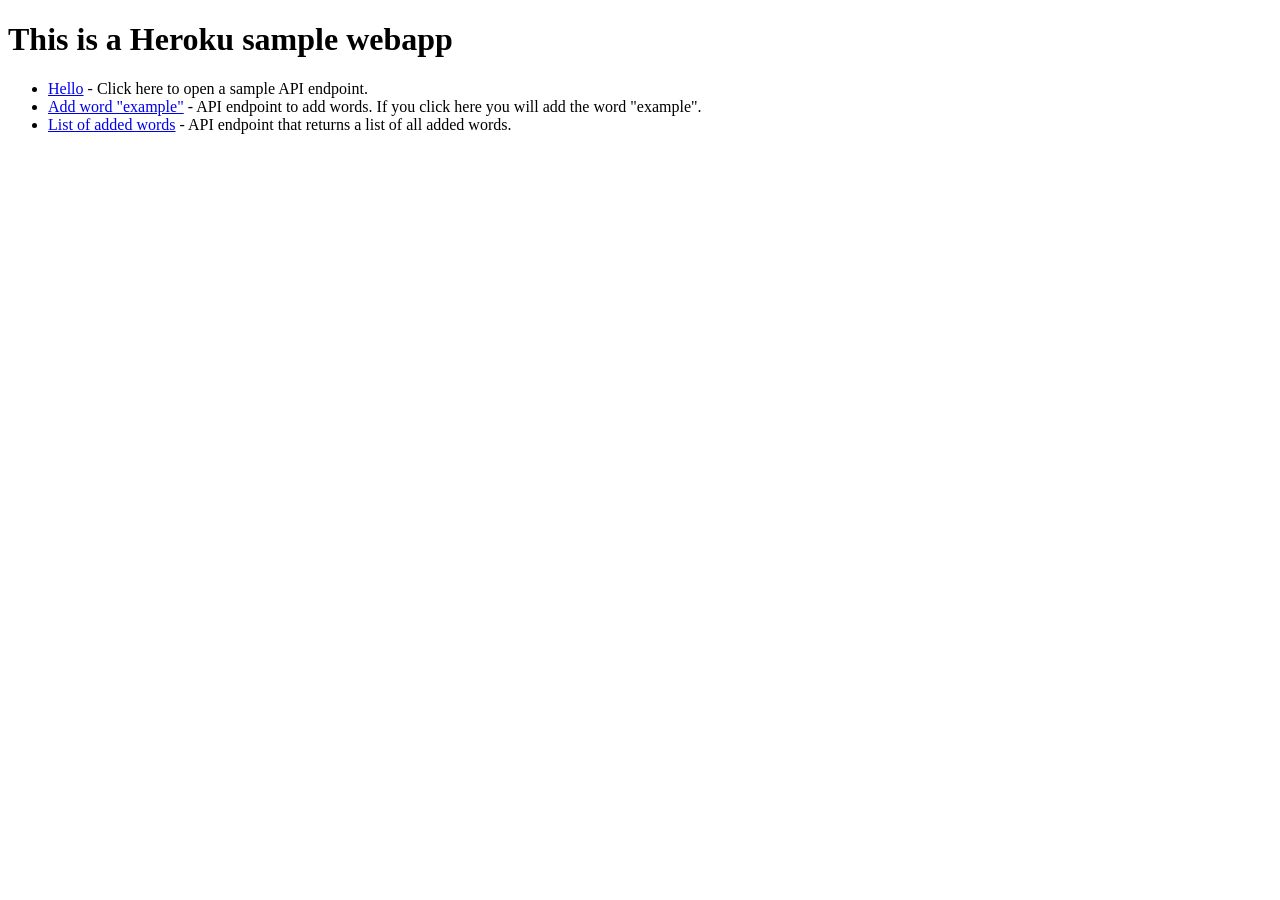
<file: src/main/resources/public/sample.html>
<!doctype html>
<html lang="en">
<head>
    <meta charset="UTF-8">
    <meta name="viewport"
          content="width=device-width, user-scalable=no, initial-scale=1.0, maximum-scale=1.0, minimum-scale=1.0">
    <meta http-equiv="X-UA-Compatible" content="ie=edge">

    <title>Heroku Sample App</title>
</head>
<body>

<h1>This is a Heroku sample webapp</h1>

<ul>
    <li>
        <a href="/api/hello">Hello</a> - Click here to open a sample API endpoint.
    </li>
    <li>
        <a href="/api/insert?word=example">Add word "example"</a> - API endpoint to add words. If you click here you will add the word "example".
    </li>
    <li>
        <a href="/api/list">List of added words</a> - API endpoint that returns a list of all added words.
    </li>
</ul>

</body>
</html>
</file>
